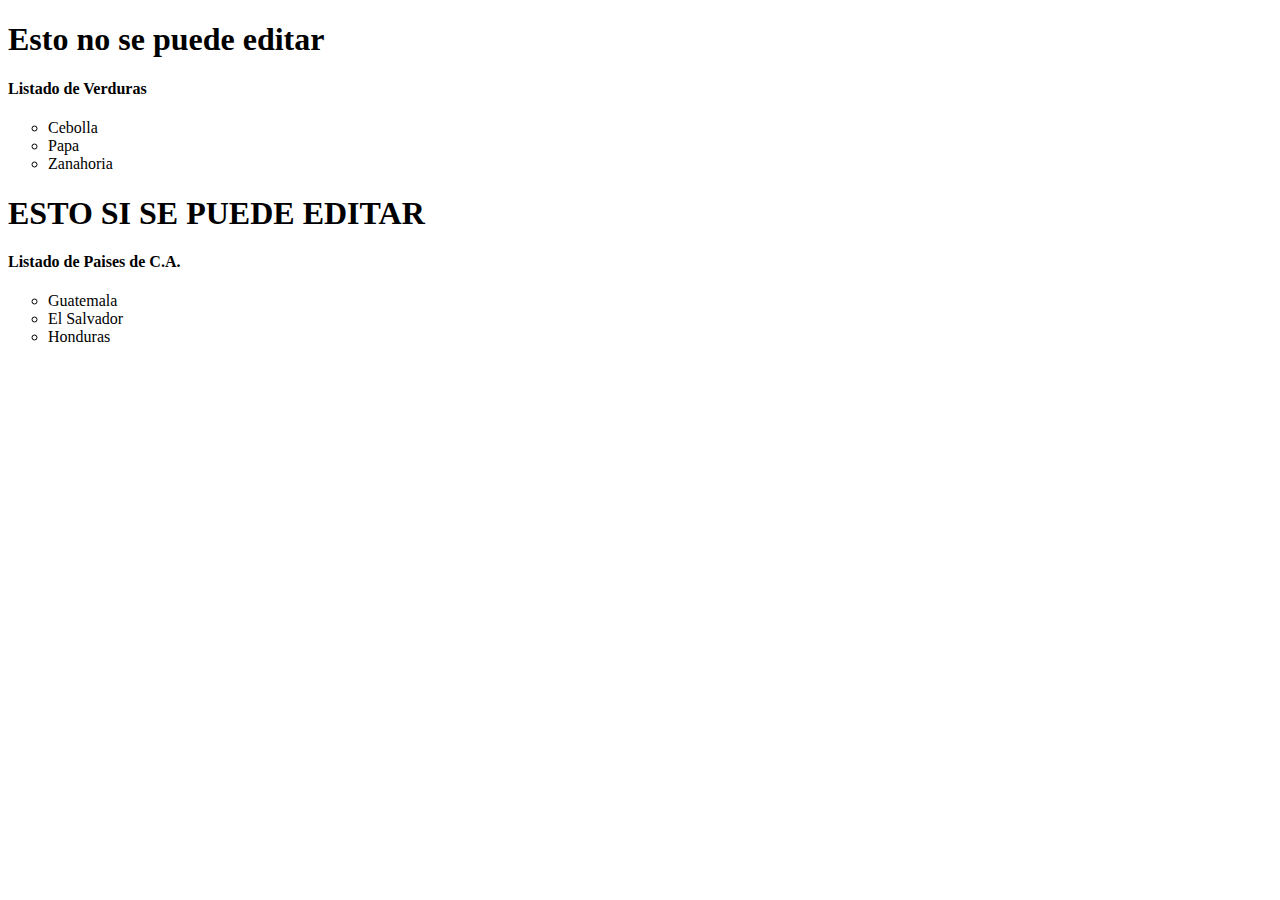
<file: Ejemplo1.html>
<!doctype html>
<html lang="es">
<head>
	<meta charset="utf-8">
	<title>css</title>
</head>
<body>
	<h1>Esto no se puede editar</h1>
	<h4>Listado de Verduras</h4>
	<ul type="circle">
		<li>Cebolla</li>
		<li>Papa</li>
		<li>Zanahoria</li>
	</ul>
	<h1>ESTO SI SE PUEDE EDITAR</h1>
	<h4>Listado de Paises de C.A.</h4>
		<section id="Dibujantes" contenteditable="true">
		<ul type="circle">
			<li>Guatemala</li>
			<li>El Salvador</li>
			<li>Honduras</li>
		</ul>
		</section>
</body>
</html>
</file>
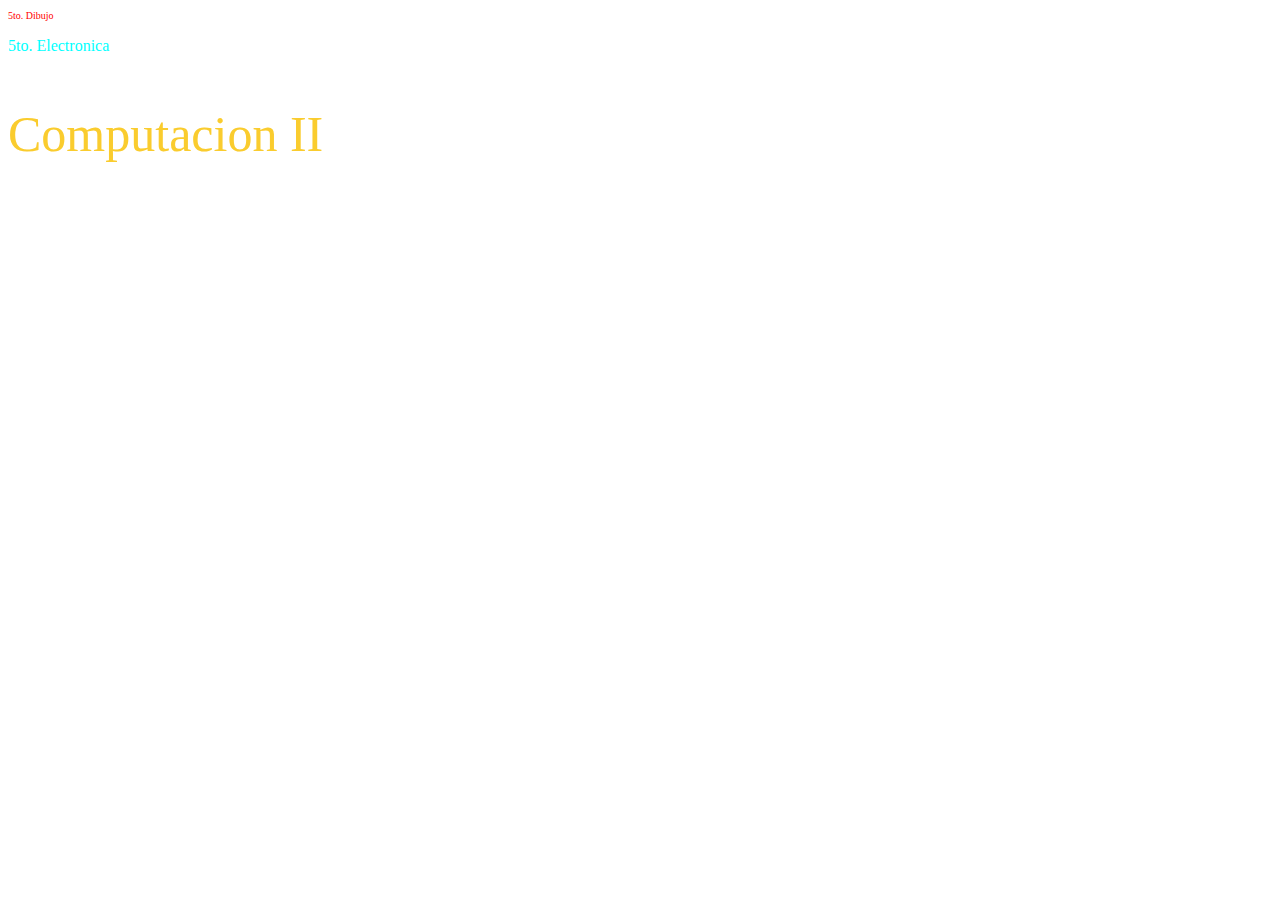
<file: ejemplo2.html>
<!doctype html>
<html lang="es">
<head>
	<meta charset="utf-8">
	<title>Selectores de Atributos</title>
	<link rel="stylesheet" href="principal1.css">
</head>
<body>
	<p name="uno">5to. Dibujo</p>
	<p name="dos">5to. Electronica</p>
	<p name="tres">Computacion II</p>
</body>
</html>
</file>
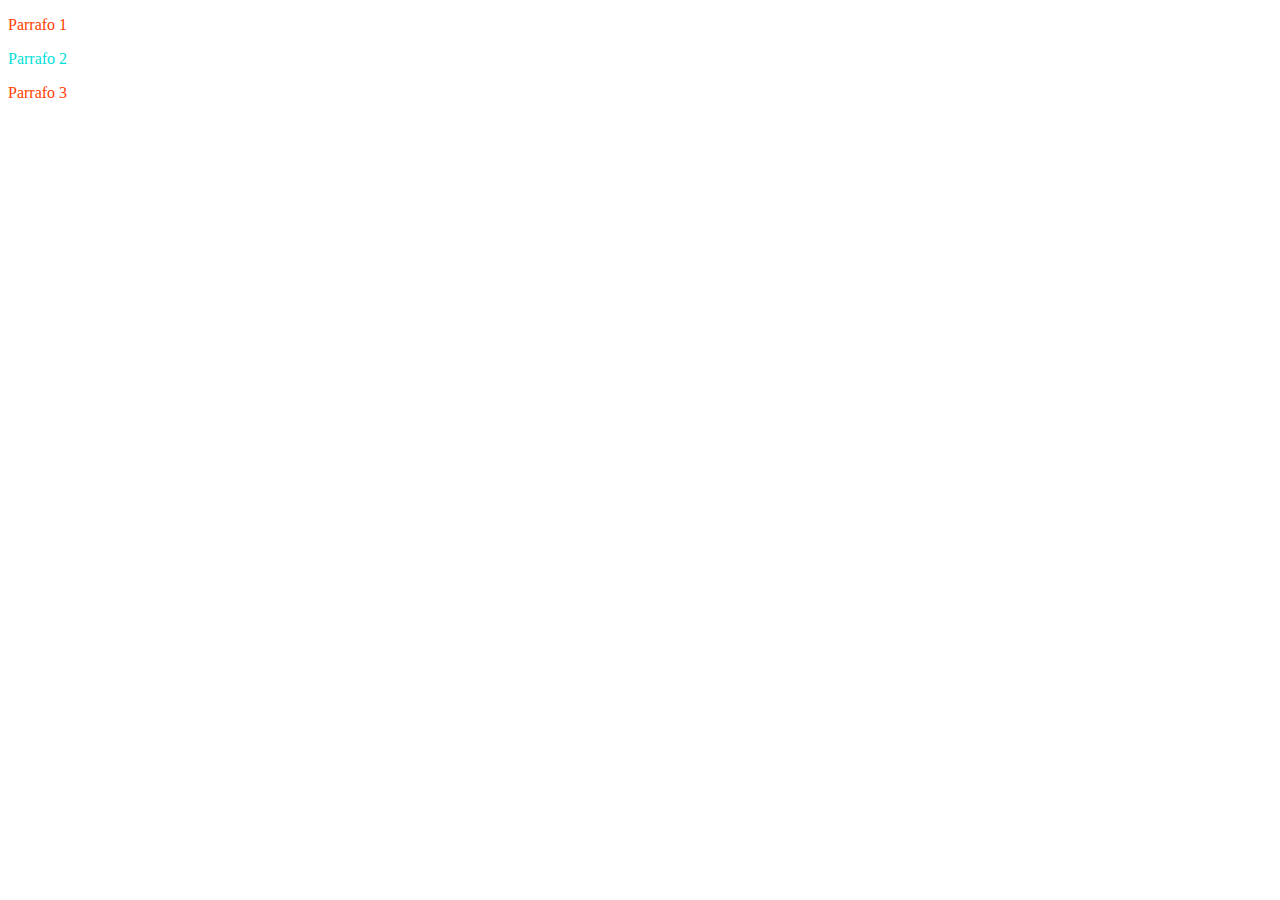
<file: ejemplo3.html>
<!doctype html>
<html lang="es">
<head>
	<meta charset="utf-8">
	<title>seudoclases</title>
	<link rel="stylesheet" href="principal2.css">
</head>
<body>
	<div>
		<p>Parrafo 1</p>
		<p>Parrafo 2</p>
		<p>Parrafo 3</p>
	</div>
</body>
</html>
</file>
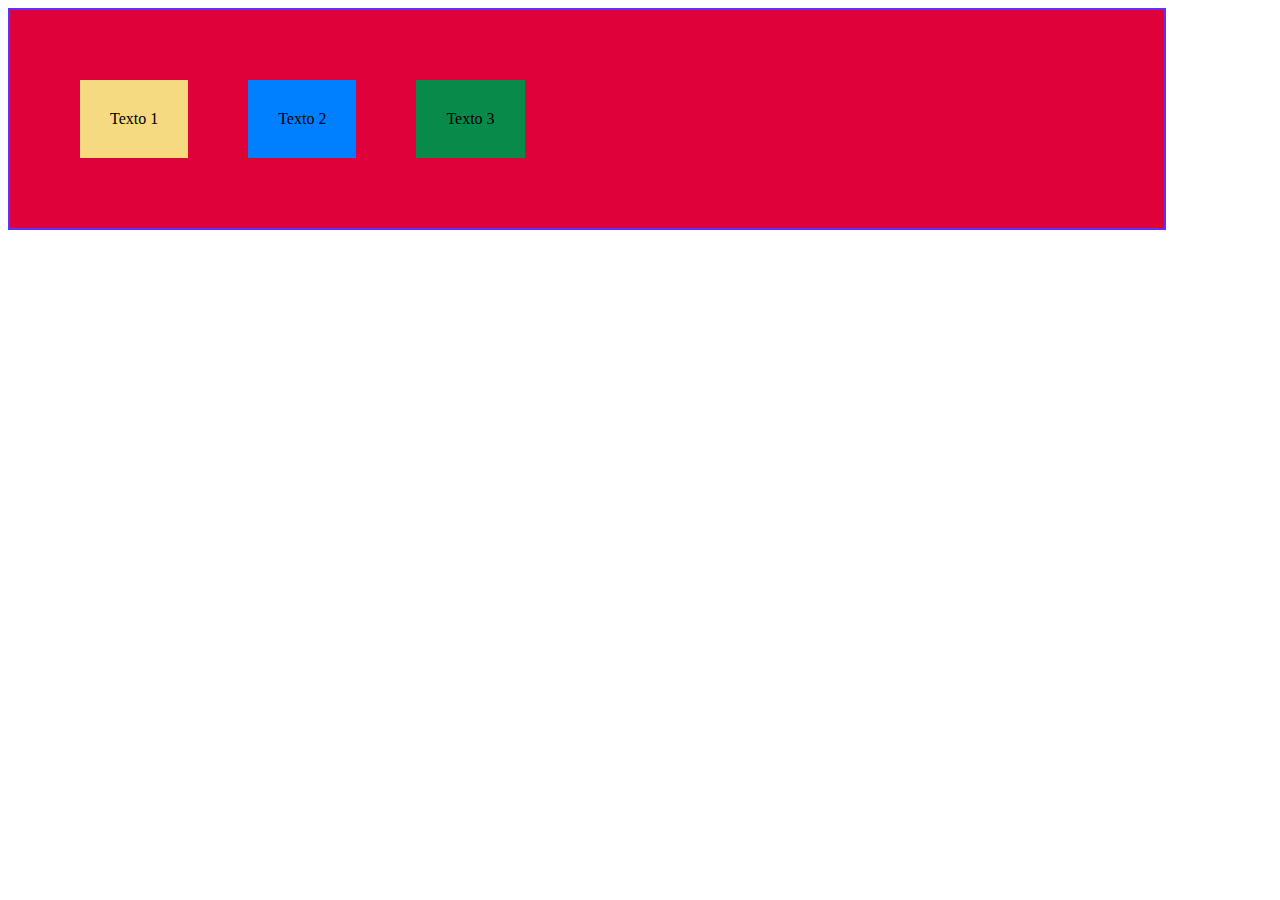
<file: ejemplo4.html>
<!doctype html>
<html lang="es">
<head>
	<meta charset="utf-8">
	<title>caja flexible</title>
	<link rel="stylesheet" href="principal3.css">
</head>
<body>
	<section class="flexbox">
		<div id="beige"> Texto 1 </div>
		<div id="celeste"> Texto 2 </div>
		<div id="verde"> Texto 3 </div>
	</section>
</body>
</html>
</file>
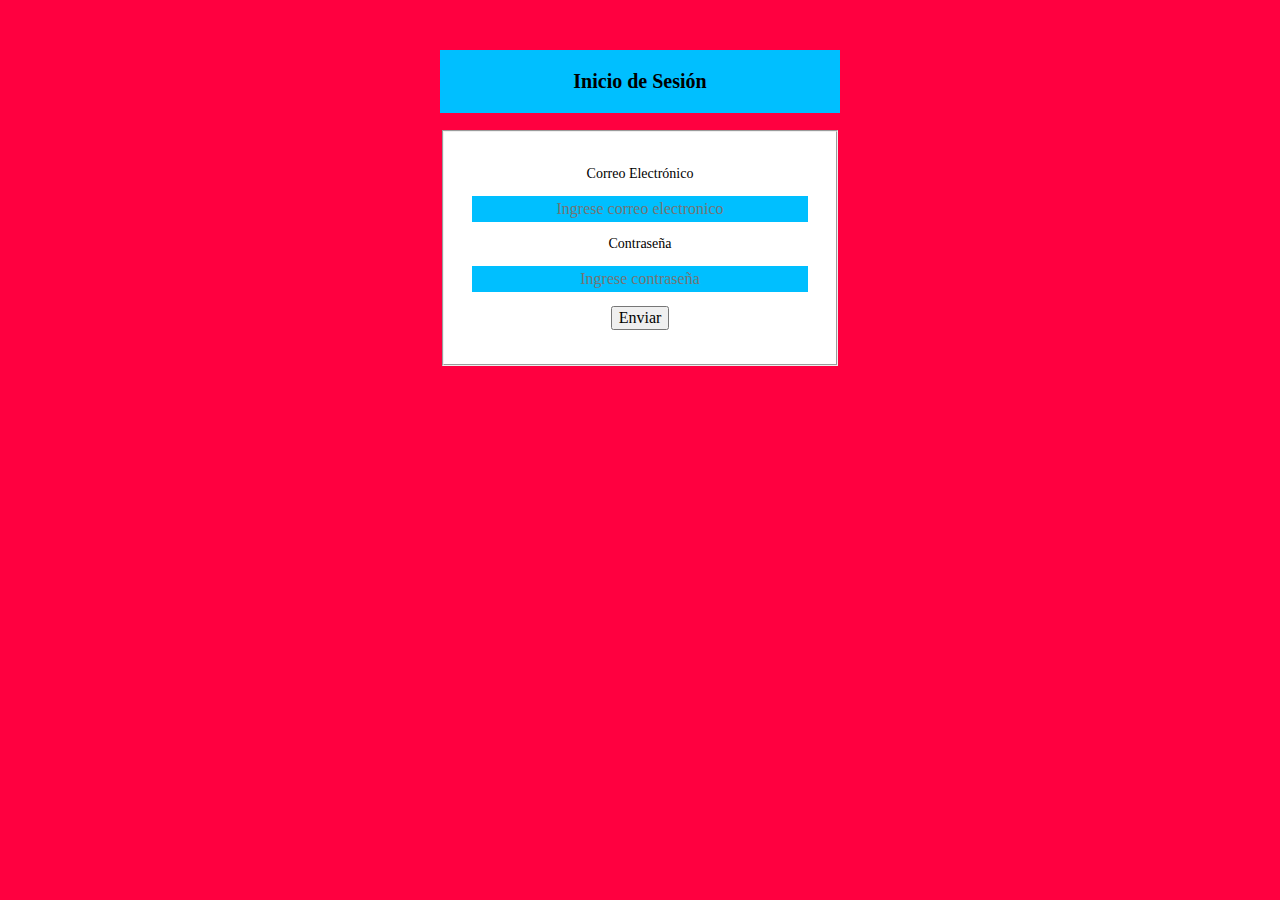
<file: ejemplo5.html>
<!doctype html>
<html lang="es">
<head>
	<meta charset="utf-8">
	<title>formulario</title>
	<link rel="stylesheet" href="estilo.css">
</head>
<body>
	<div id="login">
		<h2> Inicio de Sesión </h2>
	<form action="" method="POST">
	<fieldset>
		<p> <label for="email"> Correo Electrónico </label> </p>
		<p> <input type="email" id="email" placeholder="Ingrese correo electronico"> </p>
		<p> <label for="password"> Contraseña </label> </p>
		<p> <input type="password" id="password" placeholder="Ingrese contraseña"> </p>
		<p> <input type="submit" value="Enviar"> </p>
	</fieldset>
	</form>
</div>
</body>
</html>
</file>
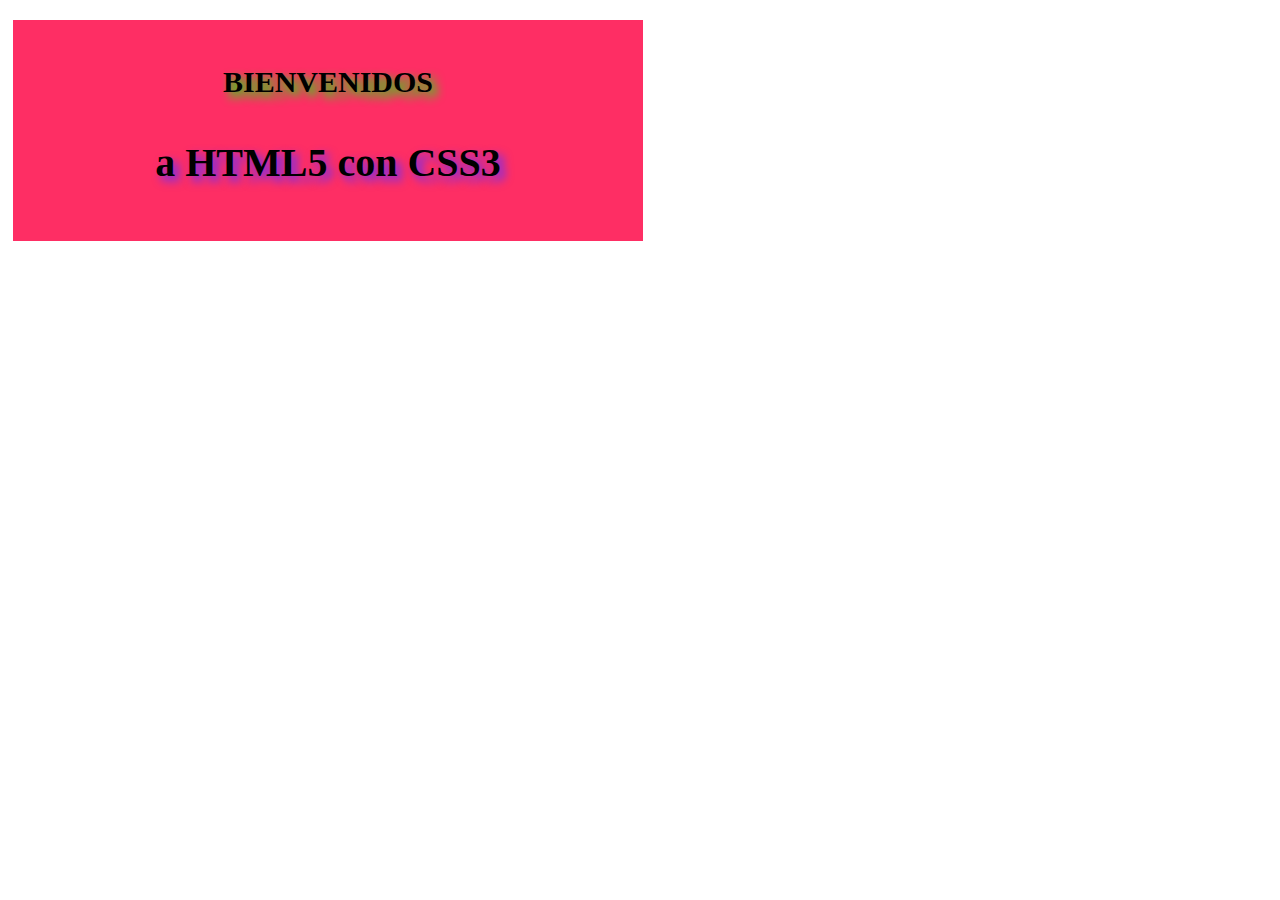
<file: ejemplo6.html>
<!doctype html>
<html lang="es">
<head>
	<meta charset="utf-8">
	<title>sombras</title>
	<link rel="stylesheet" href="sombras.css">
</head>
<body>
	<div class="tb">
		<p id="texto1">BIENVENIDOS</p>
		<p id="texto2">a HTML5 con CSS3</p>
	</div>
</body>
</html>
</file>
<file: principal1.css>
p[name="uno"]{font-size: 10px; color:red;}
p[name="dos"]{color:aqua;}
p[name="tres"]{color:#FACC2E;font-size: 50px;}
</file>
<file: principal2.css>
@charset "utf-8";
/* CSS Document */
p:nth-child(odd){color:#FF4000}
p:nth-child(even){color:#01DFD7}
</file>
<file: principal3.css>
@charset "utf-8";
/* CSS Document */
.flexbox{
display: flex;
border: 2px solid #642EFE;
background-color:#DF013A;
padding: 40px;
width: 85%;
}
#beige{
padding: 30px;
margin: 30px;
background-color:#F5DA81;
}
#celeste{
padding: 30px;
margin: 30px;
background-color:#0080FF;
}
#verde{
padding: 30px;
margin: 30px;
background-color:#088A4B;
}
</file>
<file: estilo.css>
@charset "utf-8";
/* CSS Document */
/*GENERAL*/
body{
background-color:#FF0040;
font-family: Trebuchet MS;
font-size: 14px;
}
input{
font-family: Trebuchet MS;
font-size: 16px;
}
/*LOGIN*/
#login{
margin: 50px auto;
width: 400px;
text-align: center;
}
#login h2{
background-color:#00BFFF;
color:#000000;
font-size: 20px;
text-align: center;
padding: 20px;
}
#login fieldset{
background-color: #fff;
padding: 20px;
text-align: center;
}
#login fieldset input[type="email"], #login fieldset input[type="password"]{
border: none;
background-color:#00BFFF;
color:#000000;
padding: 4px;
width: 328px;
text-align: center;
}
</file>
<file: sombras.css>
@charset "utf-8";
/* CSS Document */
.tb{
	background-color:#FE2E64;
	border: 2px #000000;
	padding: 15px;
	text-align: center;
	margin: 20px 5px;
	width: 600px;
}
#texto1{
	text-shadow: 5px 5px 10px #00FF00;
	font: bold 30px Trebuchet MS;
	width: 100%
}
#texto2{
	text-shadow: 5px 5px 10px #642EFE;
	font: bold 40px Trebuchet MS;
	width: 100%;
}
</file>
